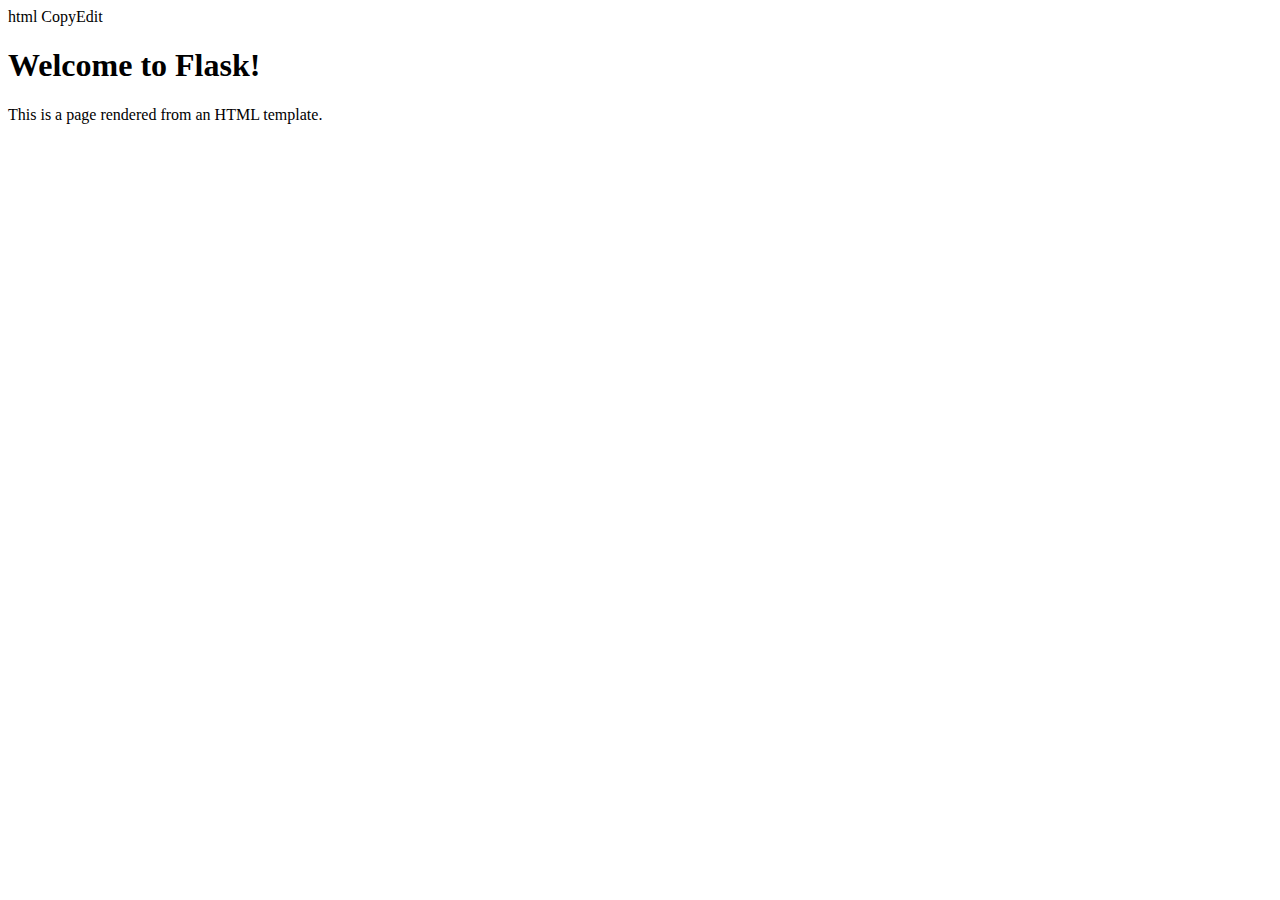
<file: flask programms/templates/index.html>
html 
CopyEdit 
<!DOCTYPE html> 
<html> 
<head> 
<title>Flask Template</title> 
</head> 
<body> 
<h1>Welcome to Flask!</h1> 
<p>This is a page rendered from an HTML template.</p> 
</body> 
</html>
</file>
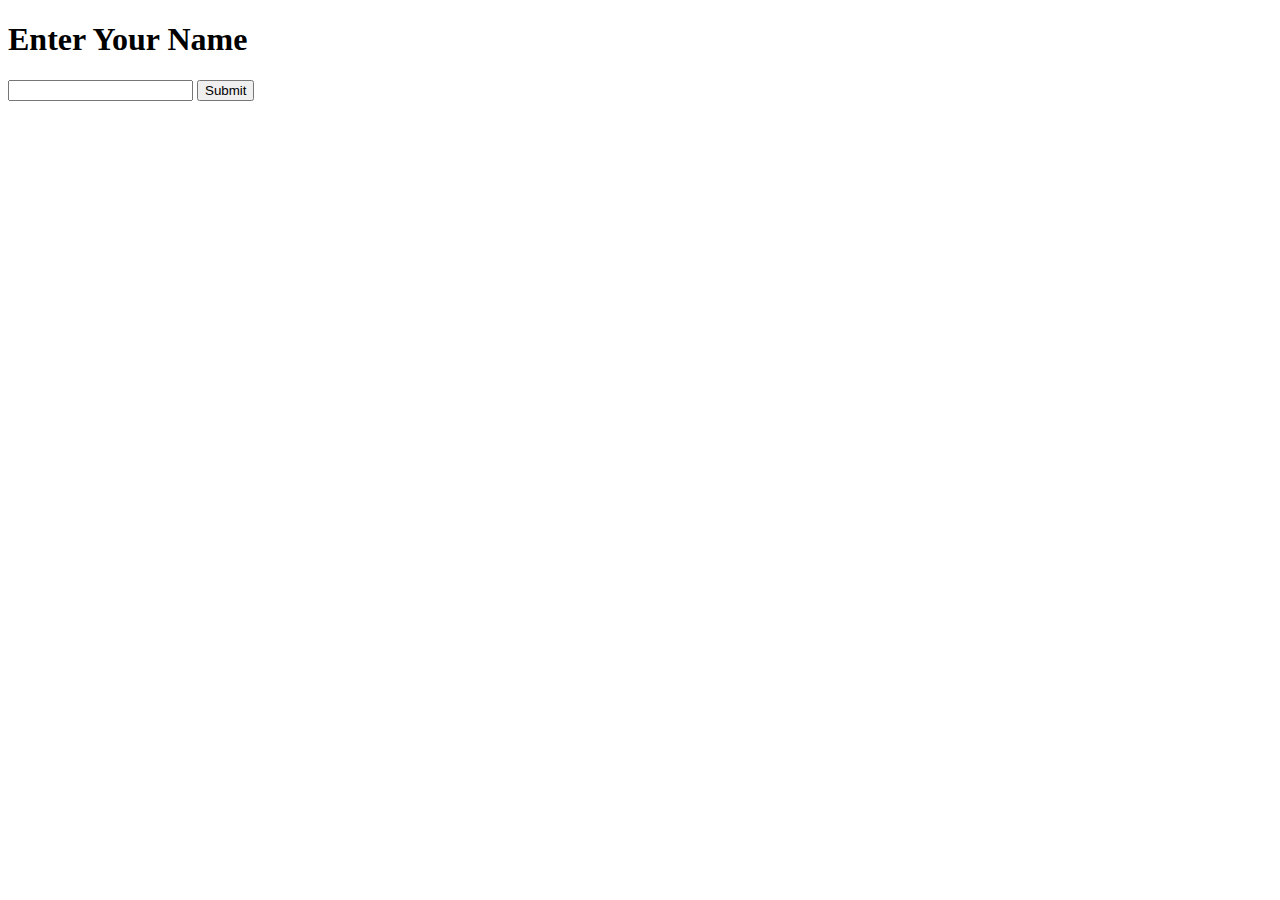
<file: flask programms/templates/form.html>
<!DOCTYPE html> 
<html> 
<head> 
    <title>Flask Form</title> 
</head> 
<body> 
    <h1>Enter Your Name</h1> 
    <form method="post"> 
        <input type="text" name="name" required> 
        <input type="submit" value="Submit"> 
    </form> 
</body> 
</html>
</file>
